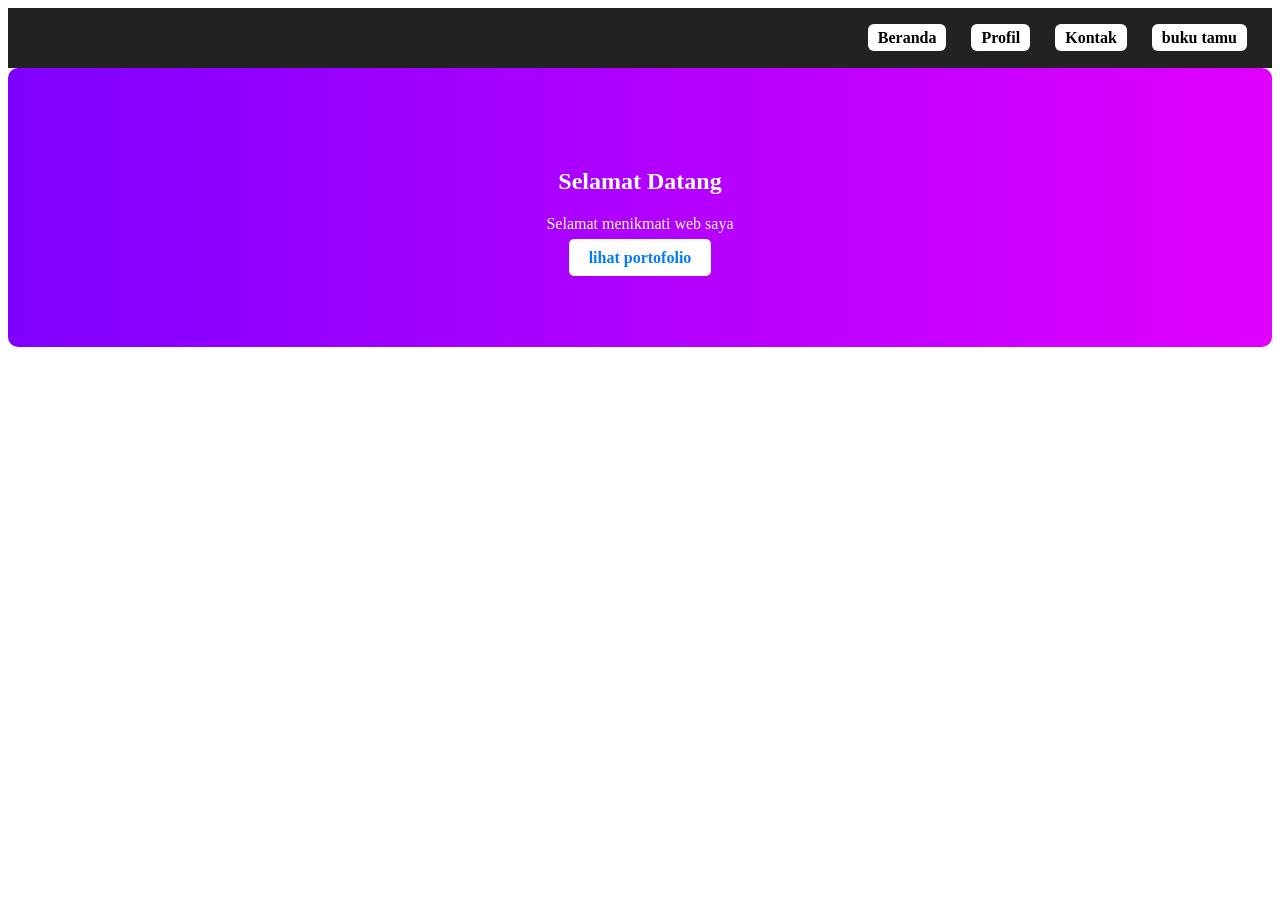
<file: index.html>
<!DOCTYPE html>
<html>
<head>
   <title>NavBar</title>
   <link rel="stylesheet" href="style.css">
</head>
<body>
   <nav class="navbar">
   <div class="logo">
      
   </div>
     <ul class="nav-links">
	   <li><a href="#">Beranda </a></li>
	   <li><a href="profilku.html">Profil</a></li>
	   <li><a href="#">Kontak</a></li>
	   <li><a href="file:///C:/Users/ahmad/OneDrive/Documents/latihan%20pa%20istakim%20htmk%20css/HalamanTamu.html">buku tamu</a></li>
	 </ul>
   </nav>
   
   <section id="content">
     <h1>Selamat Datang</h1>
	 <p>
	   Selamat menikmati web saya
	 </p>
	 <a class="link-hero" href="#">lihat portofolio</a>
   </section>
</body>
</html>
</file>
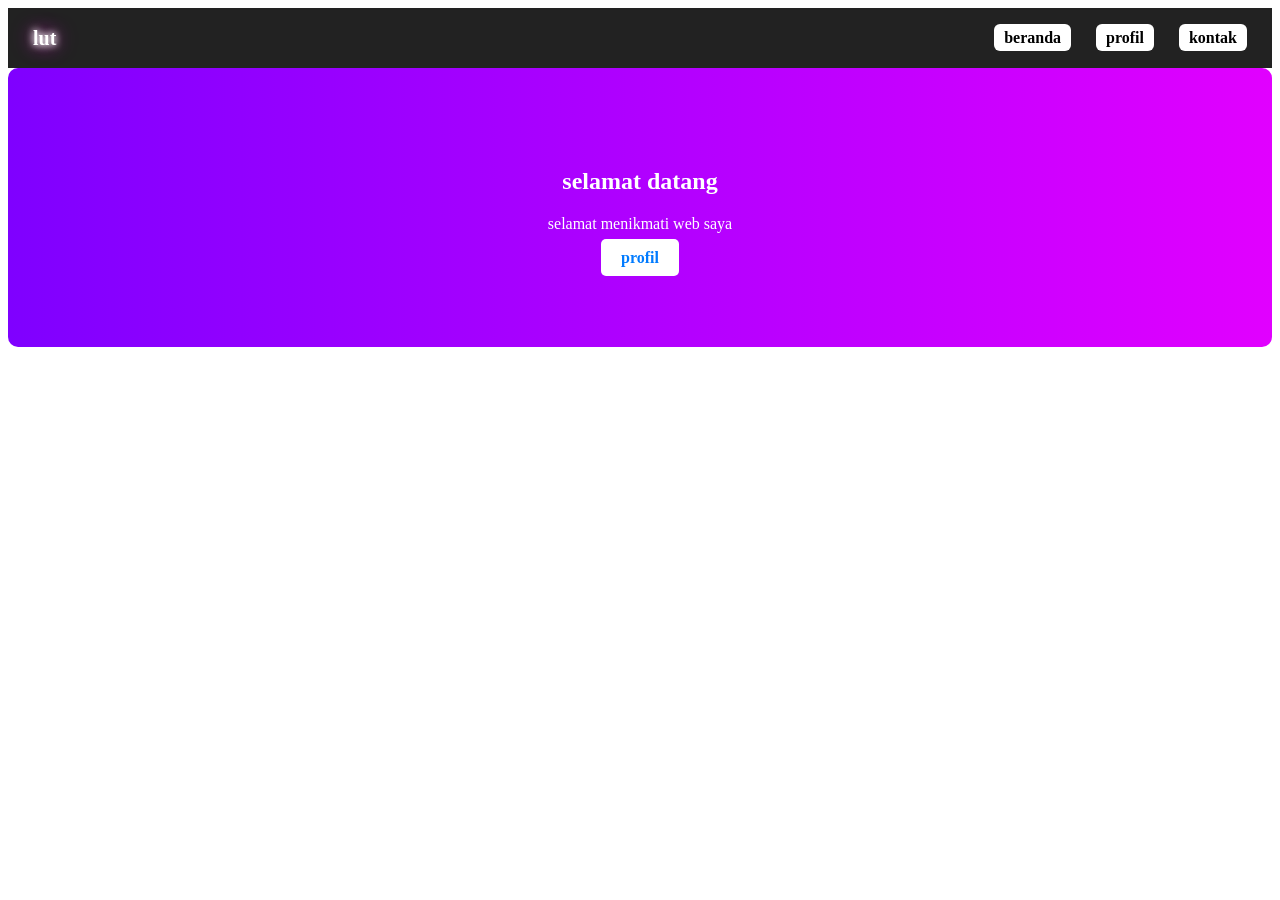
<file: latihan notepad navbar.html>
<!DOCTYPE html>
<html lang="en">
<head>
    <meta charset="UTF-8">
    <meta name="viewport" content="width=device-width, initial-scale=1.0">
    <title>navbar luthfi</title>

    <!-- pastikan file ini namanya benar: style.css -->
    <link rel="stylesheet" href="style.css">
</head>

<body>
    <nav class="navbar">
        <div class="logo">
            <a href="iput.jpg" style="color:white; text-decoration:none;">lut</a>
        </div>

        <ul class="nav-links">
            <li><a href="#">beranda</a></li>
            <li><a href="nizamm.html">profil</a></li>
            <li><a href="luthfibikinlogo.html">kontak</a></li>
        </ul>
    </nav>

    <section id="content">
        <h1>selamat datang</h1>
        <p>selamat menikmati web saya</p>

        <a class="link-hero" href="#">profil</a>
    </section>
</body>
</html>
</file>
<file: style.css>
.navbar {
	   position:flex;
	   top:0;
	   width:100%;
	   height:60px;
	   background: #222;
	   color:white;
	   display:flex;
	   align-items:center;
	   padding:0 25px;
	   box-sizing:border-box;
	   z-index:1000;
	   justify-content:center
	 }
	 
	 .nav-links{
	   list-style:none;
	   display:flex;
	   gap:25px;
	   margin-left:auto
	 }
	 
	 .nav-links li a{
	   color:black;
	   text-decoration:none;
	   font-size:16px;
	   transition:0.3s;
	   padding:5px 10px;
	   background-color:white;
	   font-weight:bold;
	   border-radius:6px;
	 }
	 
	 .nav-links li a:hover{
		 background-color:gray;
		 color:black;
		 
	 }
	 
	 #content{
	   padding:80px 20px;
	 }
	 
	 .logo{
	   color:white;
	   font-size:20px;
	   font-weight:bold;
	   margin-right:auto;
	   text-shadow:0 0 7px #fff, 0 0 10px #fff,0 0 21px #ff00de;
	 }
	 
	 section {
         background: linear-gradient(90deg, #7F00FF, #E100FF);
		 color:white;
		 text-align:center;
		 padding:60px 20px;
		 border-radius:10px;
	 }
	
	 .link-hero{
		 background-color:white;
		 color:#007bff;
		 padding:10px 20px;
		 text-decoration:none;
		 font-weight:bold;
		 border-radius:5px;
	 }
	 
	 .link-hero:hover{
		 background-color: rgba(255, 255, 255, 0.7);
		 text-shadow: 0 0 6px rgba(0, 123, 255, 0.7), 
               0 0 12px rgba(0, 123, 255, 0.5);
	 }
</file>
